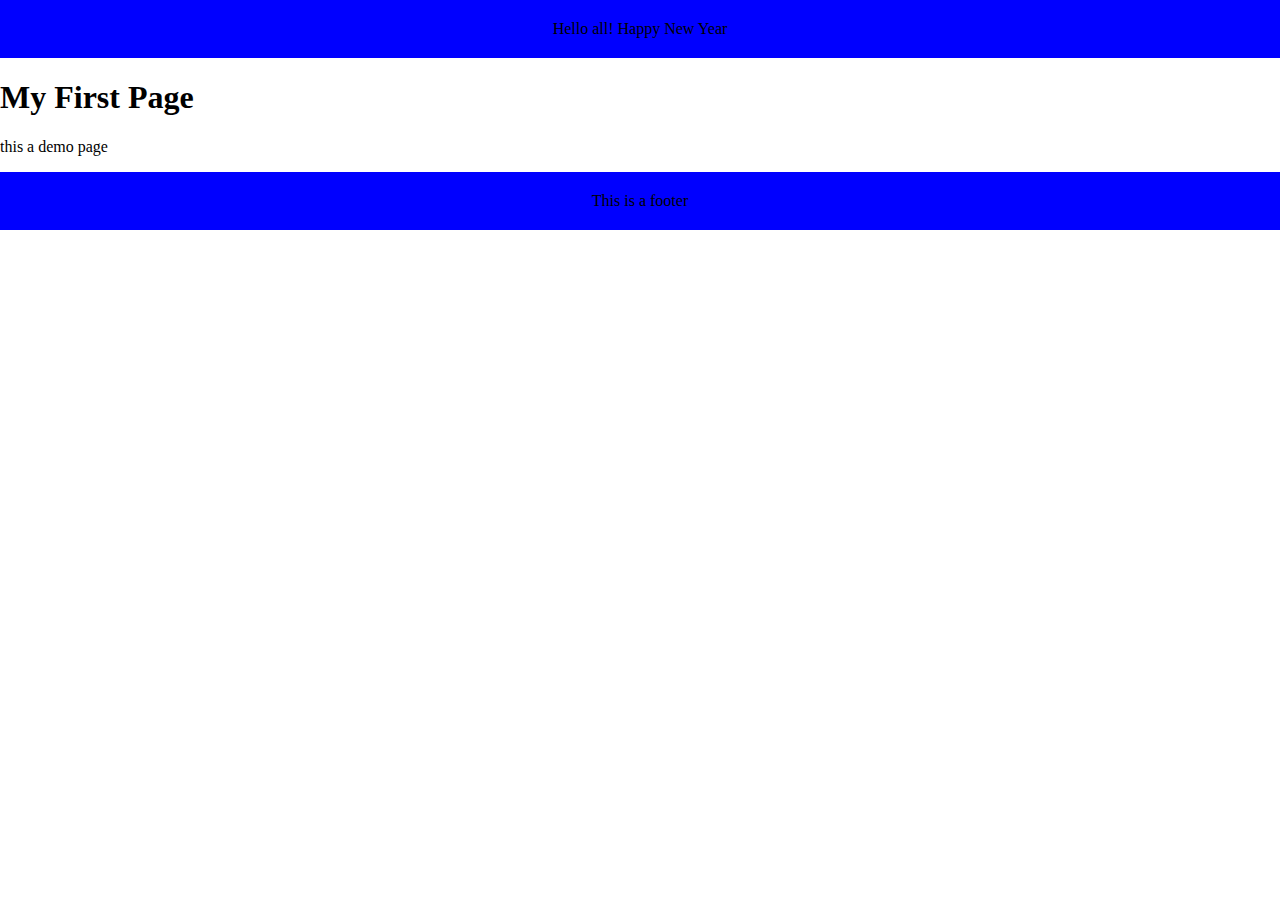
<file: firstwebpage/index.html>
<DOCTYPE html>
<html>
    <head>
        <title>Happy New Year</title>
        <link rel="stylesheet" type="text/css" href="style/style.css">
    </head>
    <body>
        <div class="maintitle">
            Hello all! Happy New Year
        </div>
        <div>
            <h1>My First Page</h1>
            <p>this a demo page<p/>
        </div>
        <div class="footer">
        	This is a footer
        </div>
    </body>
</html>
</file>
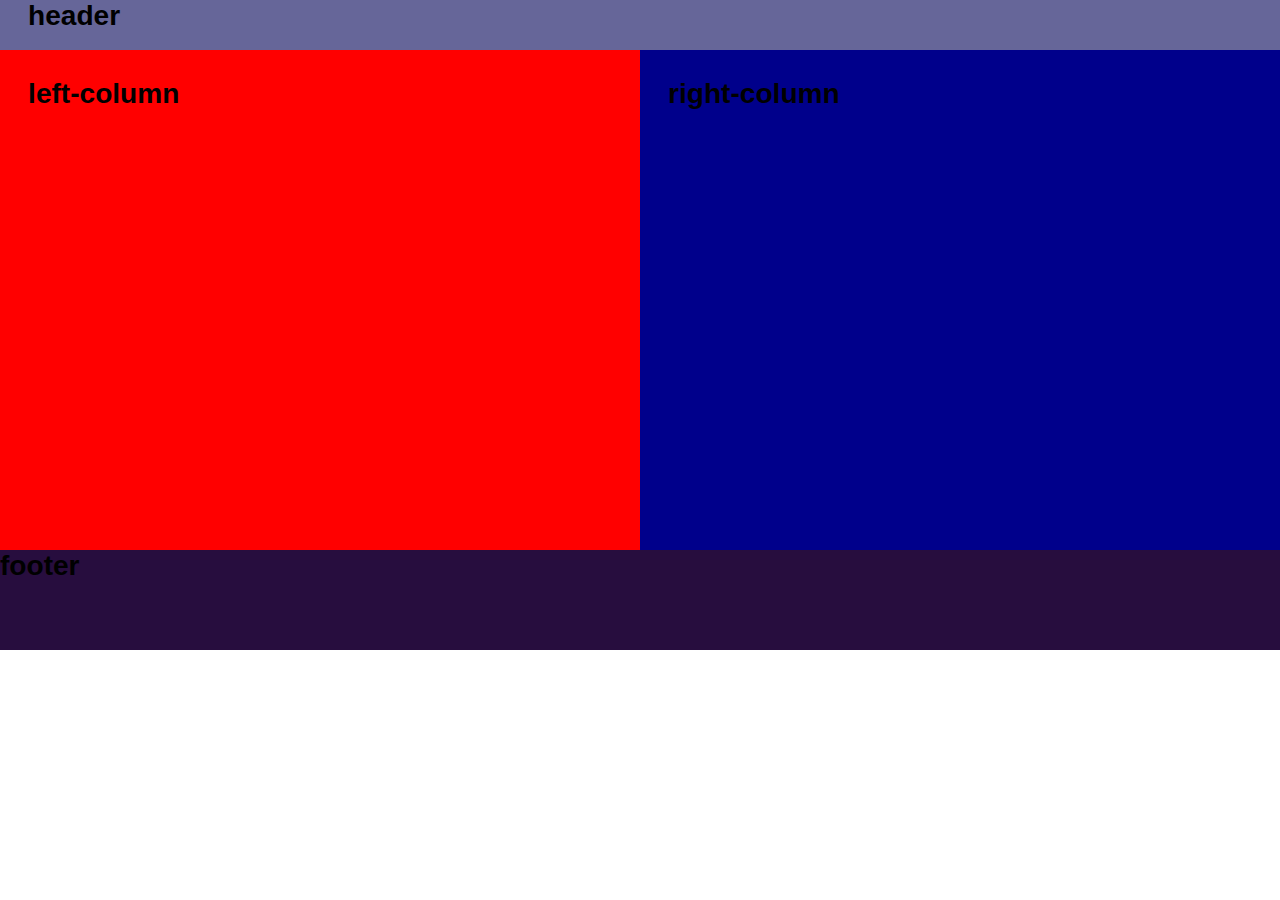
<file: flex/flex.html>
<!DOCTYPE html>
<html>
<head>
	<meta charset="utf-8">
	<link rel="stylesheet" type="text/css" href="style.css">
	<title>fluid layout</title>
</head>
<body>
	<header class="header">
		<h3>header</h3>
	</header>
	<div class="container">
		<article class="left-column">
			<h3>left-column</h3>    
		</article>
		<article class="right-column">
			<h3>right-column</h3>
		</article>
	</div>
	<footer class="footer">
		<h3>footer</h3>
	</footer>
</body>
</html>
</file>
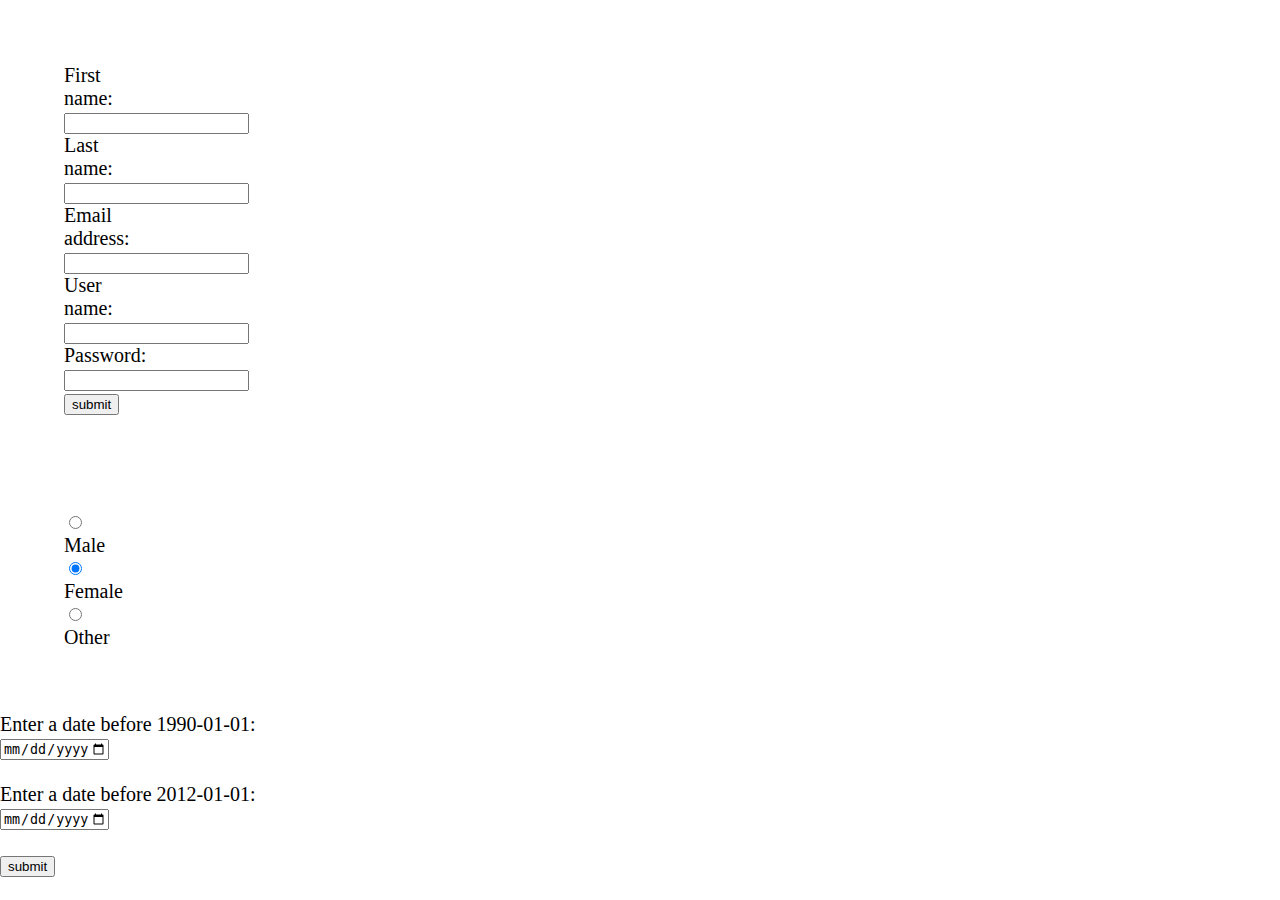
<file: forms2/forms.html>
<!DOCTYPE html>
<html>
<head>
	<title>form</title>
	<link rel="stylesheet" type="text/css" href="style.css">
</head>
<body>
	<form class="contact">
		First name:<br>
		<input type="text" name="firstname">
		<br>
		Last name:<br>
		<input type="text" name="lastname">
		<br>
		Email address:<br>
		<input type="text" name="emailaddress">
		<br>
		User name:<br>	
		<input type="text" name="username">
		<br>
		Password:<br>		
		<input type="Password" name="password">
		<br>
		<input type="submit" value="submit">
	</form>
	<form class="hello">
		<input type="radio" name="gender" value="male"> Male<br>
		<input type="radio" name="gender" value="female" checked> Female<br>
		<input type="radio" name="gender" value="others"> Other
	</form>
	<form action="/action-page.php">
		Enter a date before 1990-01-01:<br>
		<input type="date" name="birthday" max="1989-12-31"><br><br>
		Enter a date before 2012-01-01:<br>
		<input type="date" name="birthday" max="2011-12-31"><br><br>
		<input type="submit" value="submit">	    
	</form>
</body>
</html>
</file>
<file: firstwebpage/style/style.css>
body{
	margin: 0px;
}
.maintitle{
	background-color: blue;
	text-align: center;
	padding: 20px;
}
.mainblock{
	background-color: grey;
	text-align: center;
	padding: 30px;
}
.footer{
	background-color: blue;
	text-align: center;
	padding: 20px;
}
</file>
<file: flex/style.css>
body{
	margin: 0;
	font-family: 'helvetica'; sans-serif; font-size: 1.5em;
	/* about 15 pixels*/
}
h3{margin: 1em;}
/* class selectors */
.header{
	margin-top: -28px; /* push up */ width: 100%;
	/* use percentage to make it fuid */
	height:  50px; background-color: #669;
}
.container{
	display: flex; flex-direction: row;
}
.left-column{
	width: 50%; height: 500px; background-color:red; float: left; 
}
.right-column{
	width: 50%; height: 500px; background-color: darkblue; float: right;
}
.footer{
	margin-bottom: 0; width: 100%; height: 100px; 
	background-color: rgb(39, 13, 62)
} 
.footer h3{margin: 0;}
</file>
<file: forms2/style.css>
body{
	margin: 0;
	padding: 0;
	font-size: 20px;
}
.contact{
	max-width: 30px;
	margin: 2rem;
	border: 2px;
	padding: 2rem;
}
.hello{
	max-width: 30px;
	margin: 2rem;
	border: 2px;
	padding: 2rem;
}
action="/action-page.php"{
	max-width: 30px;
	margin: 2rem;
	border: 2px;
	padding: 2rem;
}
</file>
